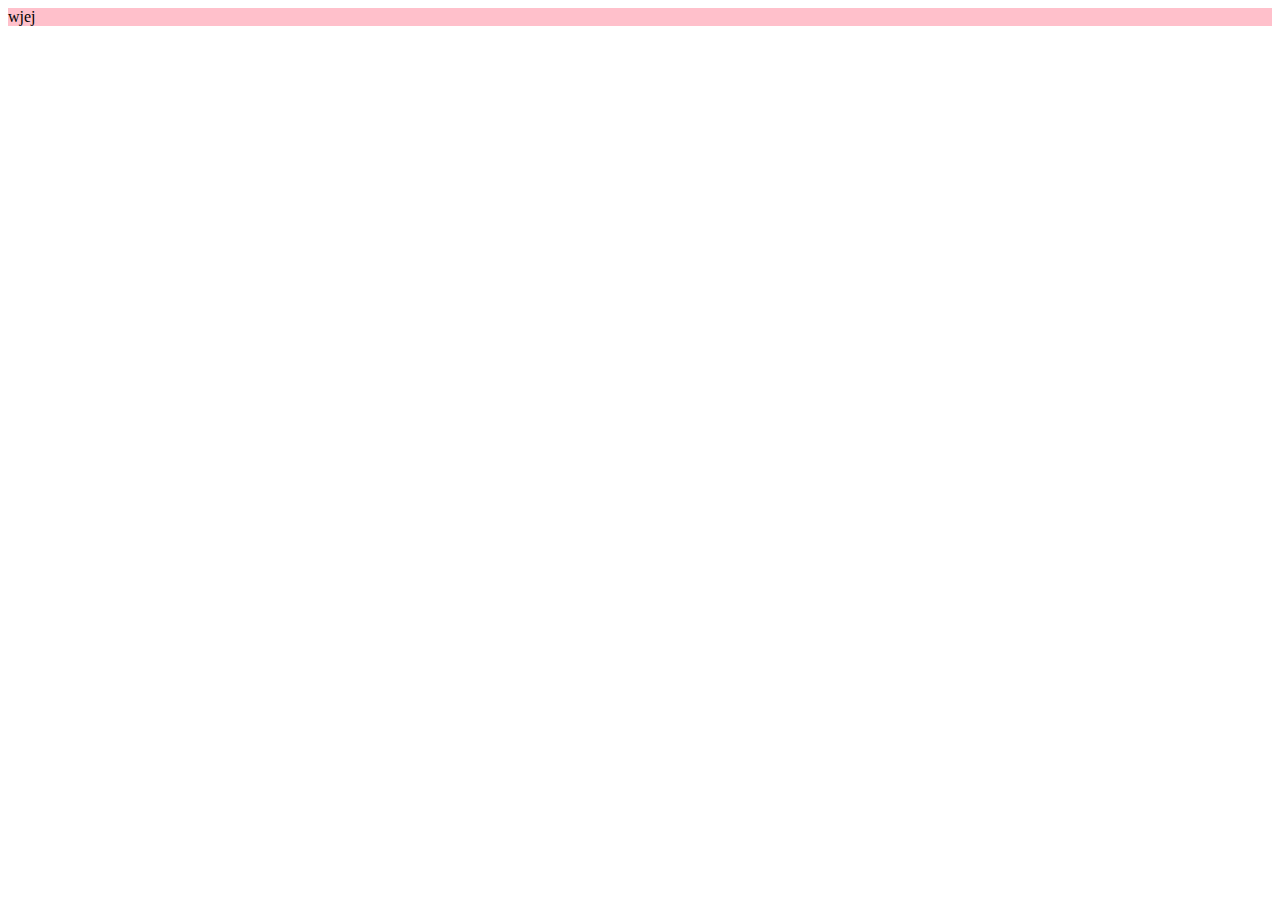
<file: JAVASCRIPT/index.html>
<html>
  <head>
    <style></style>
    <title>change title &#128536;</title>
  </head>
  <body>
    <div id="82828" style="background-color: blue" class="venu">wjej</div>

    <script src="jsdemo.js"></script>
  </body>
</html>
</file>
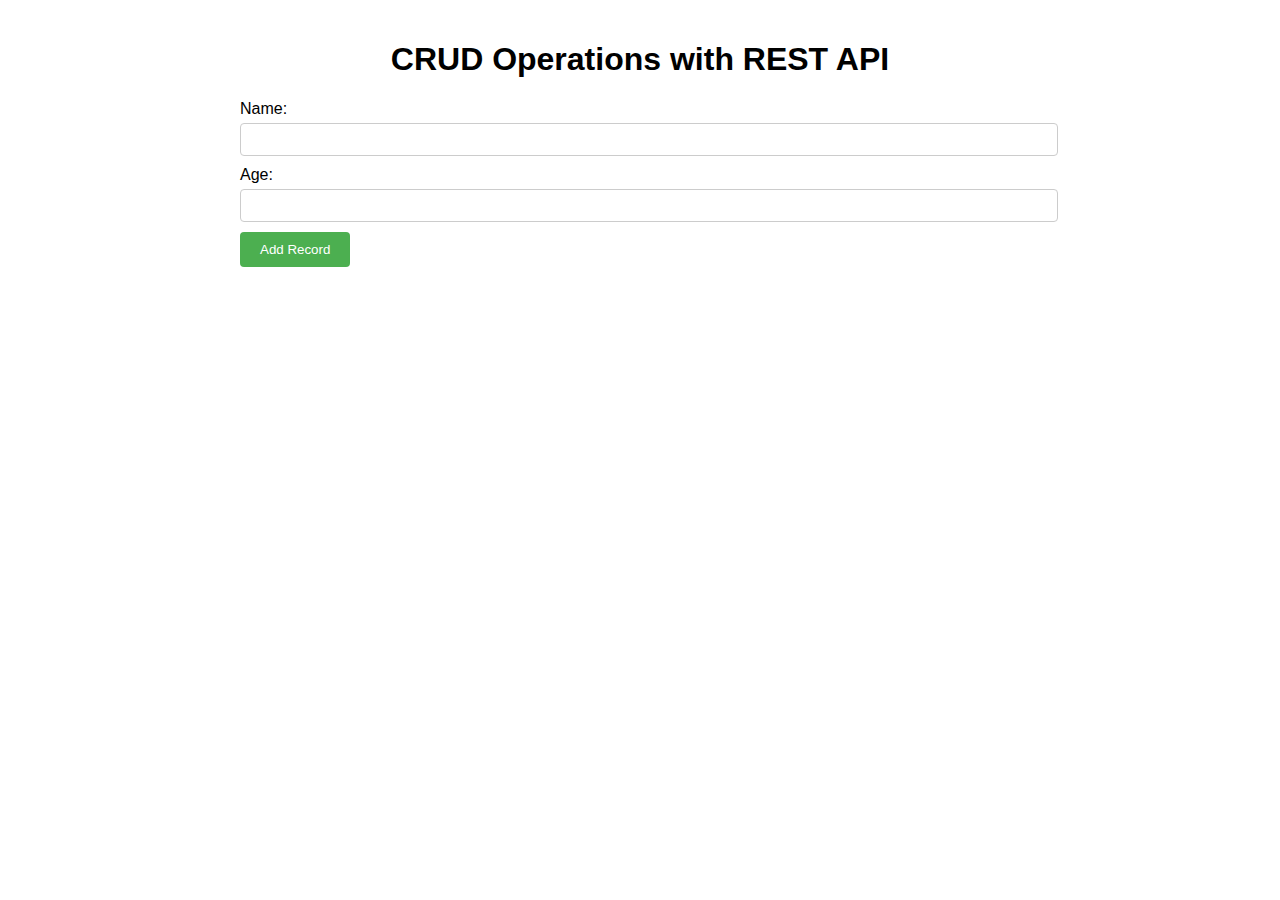
<file: JAVASCRIPT/lmsproject/project.html>
<!DOCTYPE html>
<html lang="en">
  <head>
    <meta charset="UTF-8" />
    <meta name="viewport" content="width=device-width, initial-scale=1.0" />
    <title>CRUD Operations with REST API</title>
    <style>
      /* styles.css */
      body {
        font-family: Arial, sans-serif;
        margin: 0;
        padding: 0;
      }

      .container {
        max-width: 800px;
        margin: 0 auto;
        padding: 20px;
      }

      h1 {
        text-align: center;
      }

      form {
        margin-bottom: 20px;
      }

      label {
        display: block;
        margin-bottom: 5px;
      }

      input {
        width: 100%;
        padding: 8px;
        margin-bottom: 10px;
        border: 1px solid #ccc;
        border-radius: 4px;
      }

      button {
        background-color: #4caf50;
        color: white;
        padding: 10px 20px;
        border: none;
        border-radius: 4px;
        cursor: pointer;
      }

      button:hover {
        background-color: #45a049;
      }

      .record {
        margin-bottom: 10px;
        padding: 10px;
        border: 1px solid #ccc;
        border-radius: 4px;
      }

      .record button {
        background-color: #f44336;
        color: white;
        border: none;
        border-radius: 4px;
        cursor: pointer;
        float: right;
      }

      .record button:hover {
        background-color: #da190b;
      }
    </style>
  </head>
  <body>
    <div class="container">
      <h1>CRUD Operations with REST API</h1>

      <!-- Form for Create Operation -->
      <form id="createForm">
        <label for="name">Name:</label>
        <input type="text" id="name" name="name" required />
        <label for="age">Age:</label>
        <input type="number" id="age" name="age" required />
        <button type="submit">Add Record</button>
      </form>

      <!-- Display Records for Read Operation -->
      <div id="recordsContainer"></div>
    </div>

    <script>
      // script.js
      document.addEventListener("DOMContentLoaded", function () {
        const form = document.getElementById("createForm");
        const recordsContainer = document.getElementById("recordsContainer");

        // Event listener for form submission
        form.addEventListener("submit", async function (event) {
          event.preventDefault();
          const formData = new FormData(form);
          const data = {
            name: formData.get("name"),
            age: formData.get("age"),
          };

          try {
            // Send POST request to server to create new record
            const response = await fetch(
              "https://your-api-endpoint.com/records",
              {
                method: "POST",
                headers: {
                  "Content-Type": "application/json",
                },
                body: JSON.stringify(data),
              }
            );
            if (!response.ok) {
              throw new Error("Failed to add record");
            }
            // Reload records after successful addition
            loadRecords();
          } catch (error) {
            console.error("Error:", error.message);
          }
        });

        // Function to fetch and display records
        async function loadRecords() {
          try {
            // Send GET request to fetch records
            const response = await fetch(
              "https://your-api-endpoint.com/records"
            );
            if (!response.ok) {
              throw new Error("Failed to fetch records");
            }
            const records = await response.json();
            // Clear previous records
            recordsContainer.innerHTML = "";
            // Display each record
            records.forEach((record) => {
              const recordElement = document.createElement("div");
              recordElement.classList.add("record");
              recordElement.innerHTML = `
                <p><strong>Name:</strong> ${record.name}</p>
                <p><strong>Age:</strong> ${record.age}</p>
                <button onclick="deleteRecord(${record.id})">Delete</button>
              `;
              recordsContainer.appendChild(recordElement);
            });
          } catch (error) {
            console.error("Error:", error.message);
          }
        }

        // Function to delete a record
        async function deleteRecord(recordId) {
          try {
            // Send DELETE request to server to delete record
            const response = await fetch(
              "https://your-api-endpoint.com/records/${recordId}"
            );
            method: "DELETE";
            if (!response.ok) {
              throw new Error("Failed to delete record");
            }
            // Reload records after successful deletion
            loadRecords();
          } catch (error) {
            console.error("Error:", error.message);
          }
        }

        // Load records when page loads
        loadRecords();
      });
    </script>
  </body>
</html>
</file>
